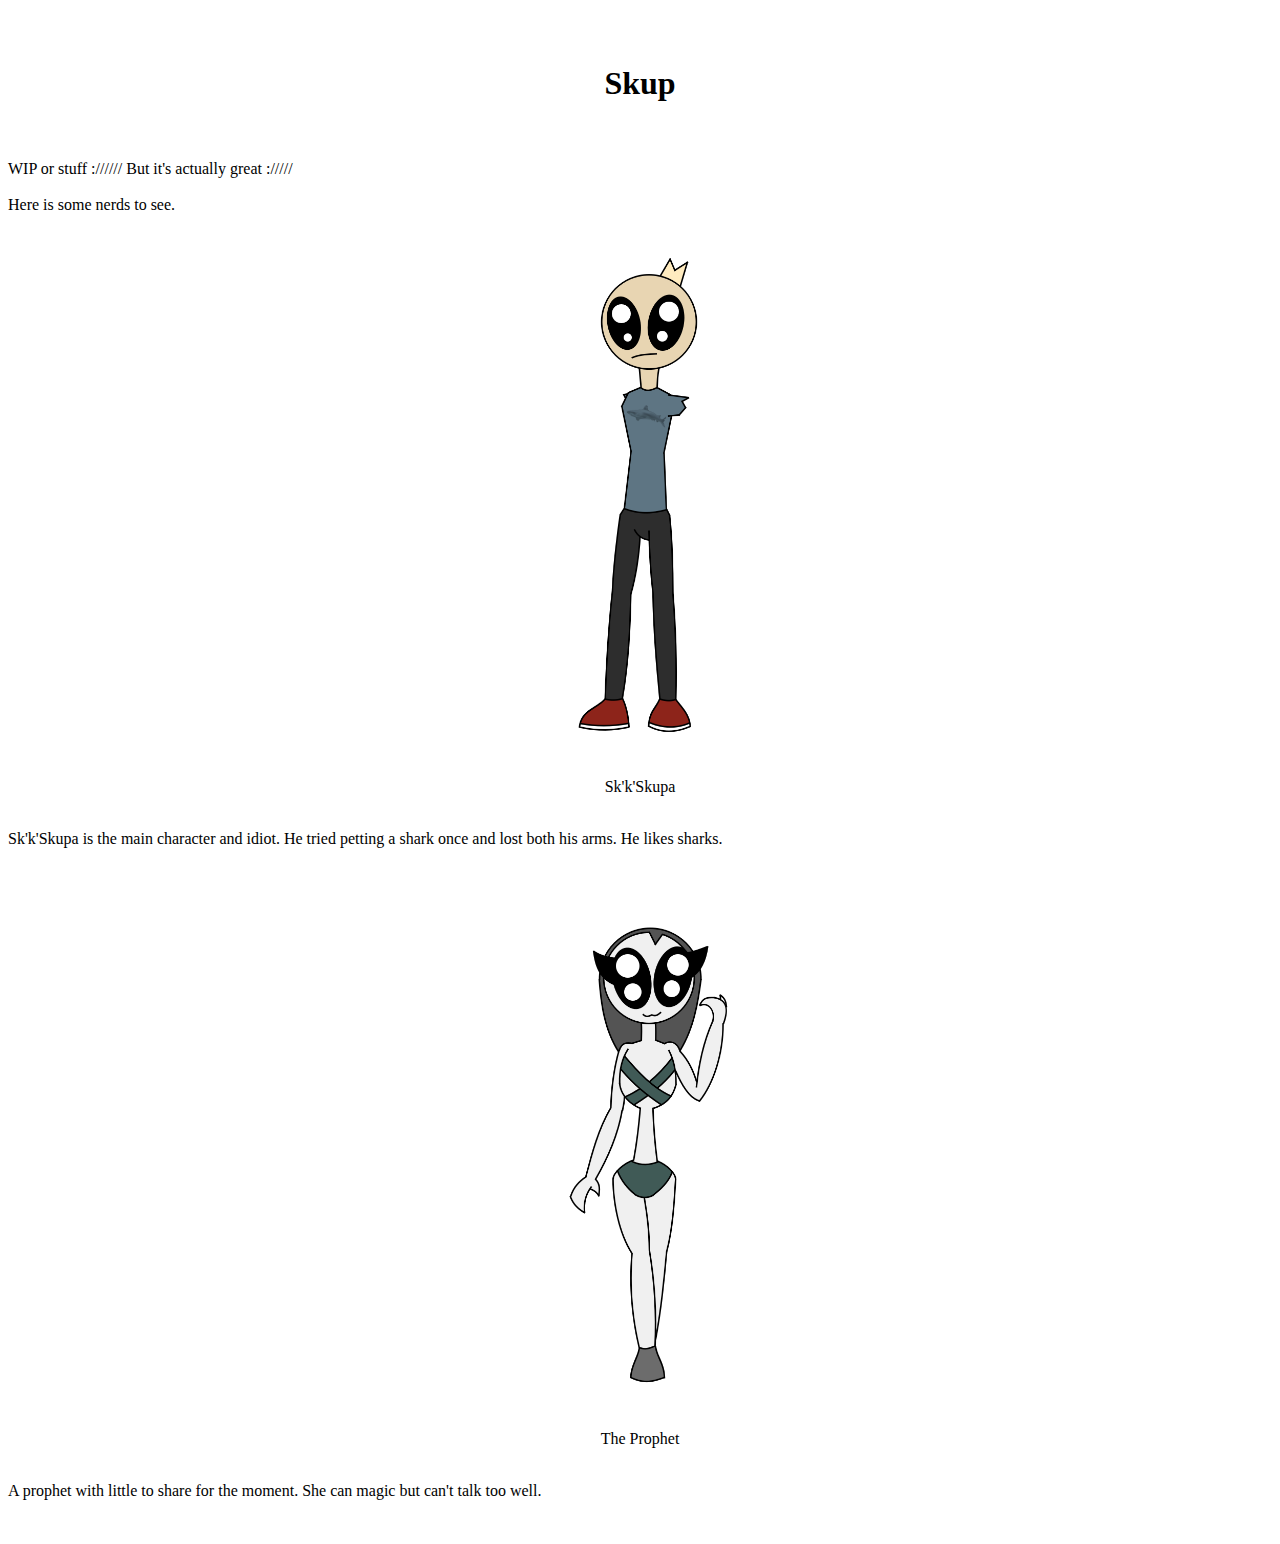
<file: index.html>
<!DOCTYPE html>
<html>
<head>
<title>Skup</title>
<link rel="icon" href="favicon.png">
</head>
<style>
img {
  display: block;
  margin-left: auto;
  margin-right: auto;
}
</style>
<body>
<br>
<br>
<h1 style="text-align: center;">Skup</h1>
<br>
<br>
WIP or stuff :////// But it's actually great ://///<br>
<br>
Here is some nerds to see.<br>
<br>
<img src="Sk'k'Skupa.png" alt="(Oh No)" width="512" height="512"><br>
<p style="text-align: center;">Sk'k'Skupa</p>
<br>
Sk'k'Skupa is the main character and idiot. He tried petting a shark once and lost both his arms. He likes sharks.<br>
<br>
<br>
<img src="Prophet.png" alt="(Oh No)" width="512" height="512"><br>
<p style="text-align: center;">The Prophet</p>
<br>
A prophet with little to share for the moment. She can magic but can't talk too well.<br>
<br>
<br>
</body>
</html>
</file>
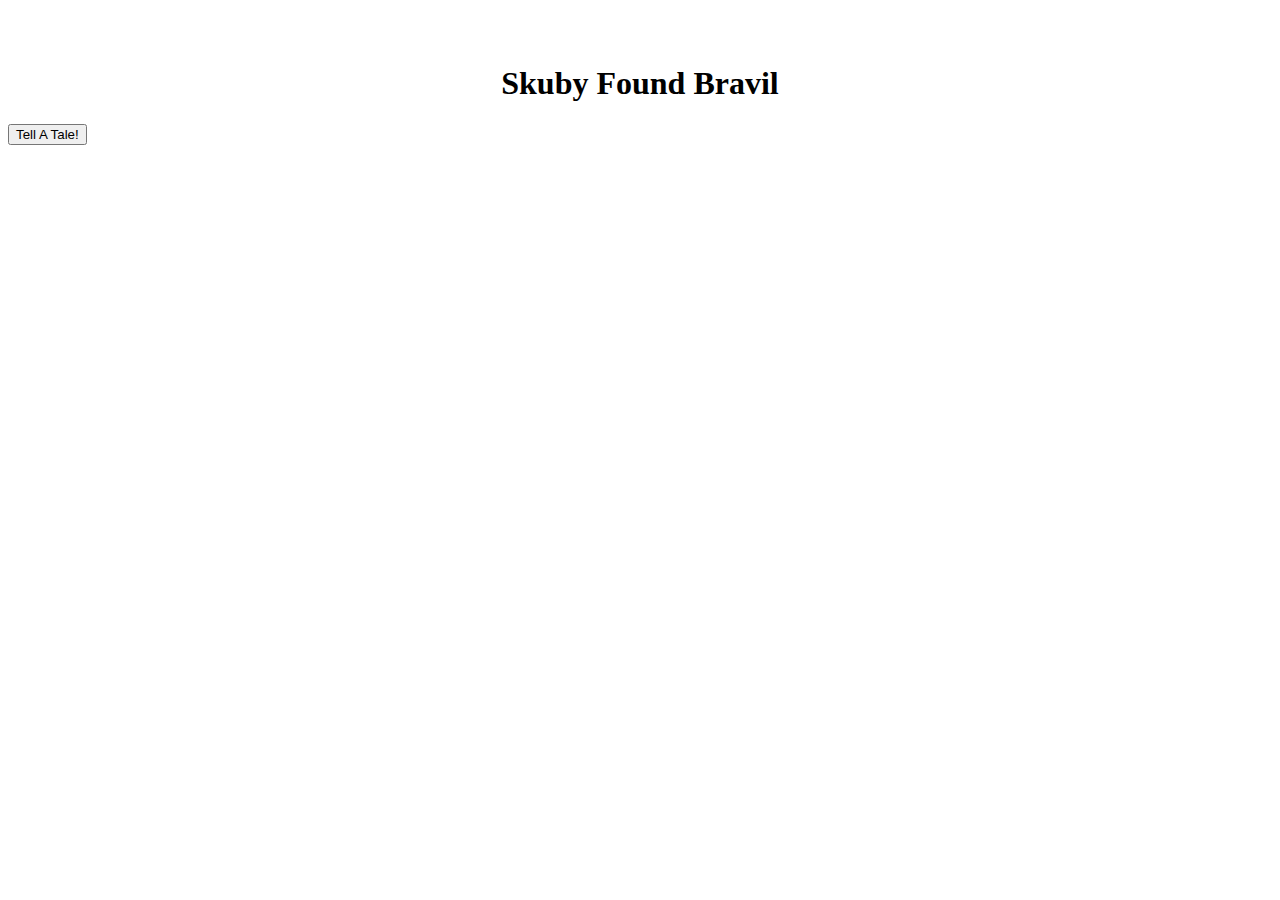
<file: Story1(DEV).html>
<!DOCTYPE html>
<html>
<head>
<title>Skupy Found Bravil</title>
<link rel="icon" href="favicon.png">
<link rel="stylesheet" type="text/css" href="styles.css">
</head>
<body>
<br>
<br>
<audio id="Music2">
  <source src="Sounds/Music2.ogg" type="audio/ogg">
  <source src="Sounds/Music2.wav" type="audio/wav">
</audio>
<h1 style="text-align: center;">Skuby Found Bravil</h1>
<button id="StoryButton" type="button" onclick="StartStory()">Tell A Tale!</button>
<br>
<br>
<p id="p1" style="text-align: center; background-color: black; color: white;"></p>
<div id="StoryDiv1" class="movable"><img id="StoryImg1" src="Images/Skuby03.gif" alt="(Oh No)" style="display: none"></div>
<div id="StoryDiv2" class="movable"><img id="StoryImg2" src="Images/Girl01_01.gif" alt="(Oh No)" style="display: none"></div>
<br>
<br>
<br>
<br>
<br>
<script>
function StartStory() {
	let frm = null;
	let pos = 0;
	document.body.style.backgroundImage = "url('Images/Background1_3.png')";
	document.body.style.backgroundSize = "cover";
	const storyImg01 = document.getElementById("StoryImg1");
	const storyDiv01 = document.getElementById("StoryDiv1");
	
	const storyDiv02 = document.getElementById("StoryDiv2");
	const storyImg02 = document.getElementById("StoryImg2");
	
	const storyButton = document.getElementById("StoryButton");
	storyDiv01.style.top = "400px";
	storyDiv01.style.left = "500px";
	storyImg01.style = "display: show";
	storyImg01.src = "Images/Skuby08.gif"
	
	storyDiv02.style.top = "400px";
	storyDiv02.style.left = "840px";
	storyImg02.style = "display: show";
	
	storyImg01.style.opacity = 1;
	
	storyButton.style = "display: none";
	
	let guyPos1 = 840;
	let phase = 4;
  
	clearInterval(frm);
	frm = setInterval(frame, 10);
	
	
	
	function frame()
	{
		pos++;
		if(phase == 4)
		{
			if(pos == 400)
			{
				document.getElementById("p1").innerHTML = "(Skuby) Please tell me this is Bravil..";
				storyImg01.src = "Images/Skuby09.gif";
			}
			if(pos == 700)
			{
				document.getElementById("p1").innerHTML = "(Girl) Yeah this is Bravil. So what?";
				storyImg01.src = "Images/Skuby08.gif";
				storyImg02.src = "Images/Girl01_02.gif";
			}
			if(pos == 1100)
			{
				document.getElementById("p1").innerHTML = "(Skuby) Really? I finally got to this amazing city?";
				storyImg01.src = "Images/Skuby05.gif";
				storyImg02.src = "Images/Girl01_01.gif";
			}
			if(pos == 1600)
			{
				document.getElementById("p1").innerHTML = "";
				storyImg01.src = "Images/Skuby06.gif";
			}
			if(pos == 1800)
			{
				document.getElementById("p1").innerHTML = "(Girl) This place is shit.";
				storyImg01.src = "Images/Skuby06.gif";
				storyImg02.src = "Images/Girl01_02.gif";
			}
			if(pos == 1900)
			{
				storyImg01.src = "Images/Skuby03.gif";
			}
			if(pos == 2100)
			{
				document.getElementById("p1").innerHTML = "";
				storyImg02.src = "Images/Girl01_01.gif";
			}
			if(pos == 2400)
			{
				document.getElementById("p1").innerHTML = "(Skuby) Is there no big attractions to see here?";
				storyImg01.src = "Images/Skuby07.gif";
			}
			if(pos == 2900)
			{
				document.getElementById("p1").innerHTML = "";
				storyImg01.src = "Images/Skuby03.gif";
			}
			if(pos == 3200)
			{
				document.getElementById("p1").innerHTML = "(Girl) I repeat. This place is shit.";
				storyImg02.src = "Images/Girl01_02.gif";
			}
			if(pos == 3800)
			{
				document.getElementById("p1").innerHTML = "";
				storyImg02.src = "Images/Girl01_01.gif";
			}
			
			if(pos == 4200)
			{
				document.body.style.backgroundImage = "url('Images/Blank0.png')";
				storyImg01.style = "display: none";
				storyImg02.style = "display: none";
			}
		}
	}
}
</script>
</body>
</html>
</file>
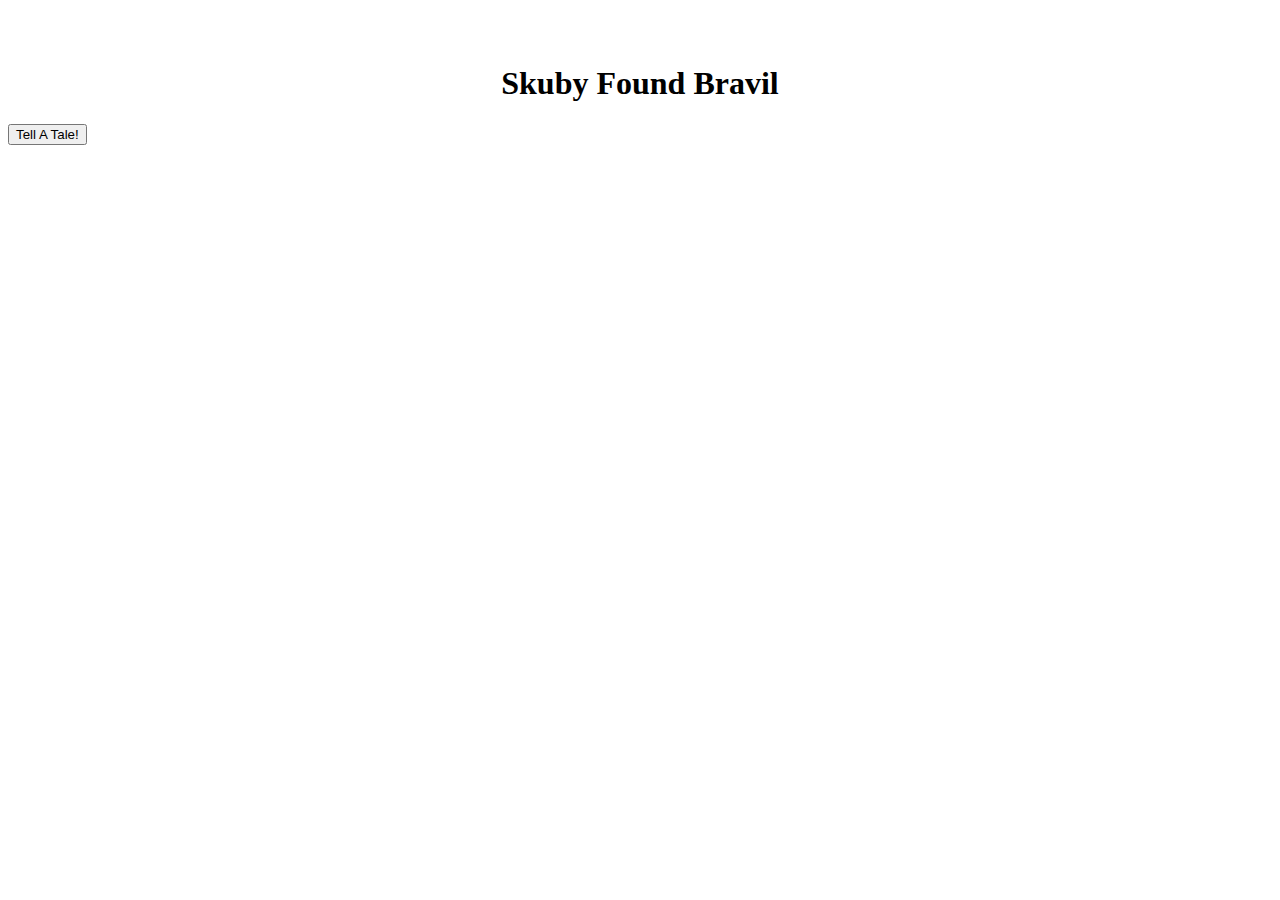
<file: Story1.html>
<!DOCTYPE html>
<html>
<head>
<title>Skuby Found Bravil</title>
<link rel="icon" href="favicon.png">
<link rel="stylesheet" type="text/css" href="styles.css">
</head>
<body>
<br>
<br>
<audio id="Music1">
  <source src="Sounds/Music1.ogg" type="audio/ogg">
  <source src="Sounds/Music1.wav" type="audio/wav">
</audio>
<audio id="Music2">
  <source src="Sounds/Music2.ogg" type="audio/ogg">
  <source src="Sounds/Music2.wav" type="audio/wav">
</audio>
<h1 style="text-align: center;">Skuby Found Bravil</h1>
<button id="StoryButton" type="button" onclick="StartStory()">Tell A Tale!</button>
<br>
<br>
<p id="p1" style="text-align: center; background-color: black; color: white;"></p>
<div id="StoryDiv1" class="movable"><img id="StoryImg1" src="Images/Skuby02.webp" alt="(Oh No)" style="display: none"></div>
<div id="StoryDiv2" class="movable"><img id="StoryImg2" src="Images/Guy01_01.webp" alt="(Oh No)" style="display: none"></div>
<br>
<br>
<br>
<br>
<br>
<script>
function StartStory() {
	let frm = null;
	let pos = 0;
	document.getElementById("Music1").play();
	document.body.style.backgroundImage = "url('Images/Background1_1.png')";
	document.body.style.backgroundSize = "cover";
	const storyImg01 = document.getElementById("StoryImg1");
	const storyDiv01 = document.getElementById("StoryDiv1");
	
	const storyDiv02 = document.getElementById("StoryDiv2");
	const storyImg02 = document.getElementById("StoryImg2");
	
	const storyButton = document.getElementById("StoryButton");
	storyDiv01.style.top = "400px";
	storyDiv01.style.left = "640px";
	storyImg01.style = "display: show";
	storyImg01.src = "Images/Skuby02.webp"
	
	storyDiv02.style.top = "340px";
	storyDiv02.style.left = "1200px";
	
	storyImg01.style.opacity = 0;
	
	storyButton.style = "display: none";
	
	let guyPos1 = 1200;
	let phase = 0;
  
	clearInterval(frm);
	frm = setInterval(frame, 10);
	
	
	
	function frame()
	{
		pos++;
		if(phase == 0)
		{
			if(pos == 20)
			{
				storyImg01.style.opacity = 0.25;
			}
			if(pos == 40)
			{
				storyImg01.style.opacity = 0.5;
			}
			if(pos == 60)
			{
				storyImg01.style.opacity = 0.75;
			}
			if(pos == 80)
			{
				storyImg01.style.opacity = 1;
			}
			if(pos == 100)
				phase = 1;
		}
		else if(phase == 1)
		{
			if(pos == 200)
			{
				document.getElementById("p1").innerHTML = "(Skuby) I made it to Bravil! It looks more cleaner than I got told though..";
			}
			
			if(pos == 800)
			{
				document.getElementById("p1").innerHTML = "(Skuby) I wonder where in Bravil I am.. I should ask for directions.";
				storyImg01.src = "Images/Skuby03.webp"
			}
			
			if(pos == 1500)
			{
				document.getElementById("p1").innerHTML = "(Skuby) Can someone give me some directions!?";
				storyImg01.src = "Images/Skuby04.webp"
				storyImg02.style = "display: show";
				storyImg02.style.opacity = 0;
				
			}
			
			if(pos >= 2100)
			{
				document.getElementById("p1").innerHTML = "";
				storyImg01.src = "Images/Skuby03.webp"
				storyImg02.src = "Images/Guy01_01.webp";
				
				guyPos1 -= 1;
				storyDiv02.style.left = guyPos1 + 'px';
				
				if(pos == 2120)
				{
					storyImg02.style.opacity = 0.25;
				}
				if(pos == 2140)
				{
					storyImg02.style.opacity = 0.5;
				}
				if(pos == 2160)
				{
					storyImg02.style.opacity = 0.75;
				}
				if(pos == 2180)
				{
					storyImg02.style.opacity = 1;
				}
				if(pos == 2450)
				{
					phase = 2;
					pos = 0;
				}
			}
		}
		else if(phase == 2)
		{
			if(pos == 20)
			{
				storyImg01.src = "Images/Skuby06.webp"
			}
			if(pos == 200)
			{
				document.getElementById("p1").innerHTML = "(Skuby) Hi! Can you tell me where in Bravil I can sleep?";
				storyImg01.src = "Images/Skuby05.webp"
			}
			if(pos == 700)
			{
				document.getElementById("p1").innerHTML = "";
				storyImg01.src = "Images/Skuby06.webp"
				storyImg02.src = "Images/Guy01_02.webp";
			}
			if(pos == 850)
			{
				document.getElementById("p1").innerHTML = "(Guy) This is Anvil. Bravil is far in the south east.";
				storyImg02.src = "Images/Guy01_03.webp";
			}
			if(pos == 1250)
			{
				document.getElementById("Music1").pause();
				document.getElementById("p1").innerHTML = "";
				storyImg02.src = "Images/Guy01_01.webp";
			}
			if(pos == 1500)
			{
				storyImg01.src = "Images/Skuby03.webp"
			}
			if(pos == 1800)
			{
				document.getElementById("p1").innerHTML = "(Skuby) You mean I was extremely misguided?";
				storyImg01.src = "Images/Skuby07.webp"
			}
			if(pos == 2100)
			{
				document.getElementById("p1").innerHTML = "";
				storyImg01.src = "Images/Skuby03.webp"
				phase = 3;
				pos = 0;
			}
		}
		else if(phase == 3)
		{
			if(pos == 300)
			{
				document.getElementById("p1").innerHTML = "(Skuby) This got to be a mistake mister. I don't recal this being Anvil.";
				storyImg01.src = "Images/Skuby09.webp"
			}
			if(pos == 900)
			{
				document.getElementById("p1").innerHTML = "(Guy) But it is. I live here so I know it's Anvil.";
				storyImg01.src = "Images/Skuby08.webp"
				storyImg02.src = "Images/Guy01_03.webp"
			}
			if(pos == 1500)
			{
				document.getElementById("p1").innerHTML = "(Guy) Believe me, I know my things. Very many things do I know and I'm not stupid about it.";
				storyImg02.src = "Images/Guy01_04.webp"
			}
			if(pos == 2100)
			{
				document.getElementById("p1").innerHTML = "(Skuby) Sorry... I'll head out for Bravil again..";
				storyImg02.src = "Images/Guy01_05.webp"
				storyImg01.src = "Images/Skuby09.webp"
			}
			if(pos == 2600)
			{
				storyImg01.style = "display: none";
				storyImg02.style = "display: none";
				document.getElementById("p1").innerHTML = "[Days Later]";
				document.body.style.backgroundImage = "url('Images/Blank1.png')";
			}
			if(pos == 2900)
			{
				document.getElementById("Music2").play();
				document.body.style.backgroundImage = "url('Images/Background1_2.png')";
				storyDiv01.style.left = "500px";
				storyImg01.src = "Images/Skuby02.webp"
				storyImg01.style = "display: show";
				storyImg02.style = "display: none";
				
				document.getElementById("p1").innerHTML = "(Skuby) *Phew. Now this must be Bravil!";
			}
			if(pos == 3300)
			{
				document.getElementById("p1").innerHTML = "(Distant Voice) No this is Bruma.";
				
			}
			if(pos == 3500)
			{
				storyImg01.src = "Images/Skuby10.webp"
			}
			if(pos == 3700)
			{
				document.getElementById("p1").innerHTML = "(Skuby) FUCK!";
				storyImg01.src = "Images/Skuby11.webp"
			}
			if(pos == 3900)
			{
				document.getElementById("Music2").pause();
				storyImg01.style = "display: none";
				storyImg02.style = "display: none";
				document.getElementById("p1").innerHTML = "[Days Later Again]";
				document.body.style.backgroundImage = "url('Images/Blank1.png')";
			}
			if(pos == 4300)
			{
				document.getElementById("p1").innerHTML = "";
				document.body.style.backgroundImage = "url('Images/Background1_3.png')";
				storyDiv01.style.left = "500px";
				storyDiv02.style.top = "400px";
				storyDiv02.style.left = "840px";
				storyImg01.src = "Images/Skuby08.webp";
				storyImg02.src = "Images/Girl01_01.webp";
				storyImg01.style = "display: show";
				storyImg02.style = "display: show";
				document.getElementById("Music2").currentTime = 0;
				document.getElementById("Music2").play();
				phase = 4;
				pos = 0;
			}
		}
		else if(phase == 4)
		{
			if(pos == 200)
			{
				document.getElementById("p1").innerHTML = "(Skuby) Please tell me this is Bravil..";
				storyImg01.src = "Images/Skuby09.webp";
			}
			if(pos == 500)
			{
				document.getElementById("p1").innerHTML = "(Girl) Yeah this is Bravil. So what?";
				storyImg01.src = "Images/Skuby08.webp";
				storyImg02.src = "Images/Girl01_02.webp";
			}
			if(pos == 900)
			{
				document.getElementById("p1").innerHTML = "(Skuby) Really? I finally got to this amazing city?";
				storyImg01.src = "Images/Skuby05.webp";
				storyImg02.src = "Images/Girl01_01.webp";
			}
			if(pos == 1400)
			{
				document.getElementById("p1").innerHTML = "";
				storyImg01.src = "Images/Skuby06.webp";
			}
			if(pos == 1600)
			{
				document.getElementById("p1").innerHTML = "(Girl) This place is shit.";
				storyImg01.src = "Images/Skuby06.webp";
				storyImg02.src = "Images/Girl01_02.webp";
			}
			if(pos == 1700)
			{
				storyImg01.src = "Images/Skuby03.webp";
			}
			if(pos == 1900)
			{
				document.getElementById("p1").innerHTML = "";
				storyImg02.src = "Images/Girl01_01.webp";
			}
			if(pos == 2200)
			{
				document.getElementById("p1").innerHTML = "(Skuby) Is there no big attractions to see here?";
				storyImg01.src = "Images/Skuby07.webp";
			}
			if(pos == 2700)
			{
				document.getElementById("p1").innerHTML = "";
				storyImg01.src = "Images/Skuby03.webp";
			}
			if(pos == 3000)
			{
				document.getElementById("p1").innerHTML = "(Girl) I repeat. This place is shit.";
				storyImg02.src = "Images/Girl01_02.webp";
			}
			if(pos == 3600)
			{
				document.getElementById("p1").innerHTML = "";
				storyImg02.src = "Images/Girl01_01.webp";
			}
			
			if(pos == 3700)
			{
				storyImg01.src = "Images/Skuby12.webp";
			}
			
			if(pos == 4000)
			{
				document.getElementById("p1").innerHTML = "(Skuby) My dissapointment is more overwhelming than my will to be on this place..";
				storyImg01.src = "Images/Skuby13.webp";
			}
			
			if(pos == 4600)
			{
				document.body.style.backgroundImage = "url('Images/Blank0.png')";
				storyImg01.style = "display: none";
				storyImg02.style = "display: none";
				document.getElementById("p1").innerHTML = "[The End]";
				
			}
			
			if(pos == 4800)
			{
				EndStory();
			}
		}
	}
}

function EndStory()
{
	const storyButton = document.getElementById("StoryButton");
	storyButton.style = "display: visible";
	const storyImg01 = document.getElementById("StoryImg1");
	const storyDiv01 = document.getElementById("StoryDiv1");
	
	const storyDiv02 = document.getElementById("StoryDiv2");
	const storyImg02 = document.getElementById("StoryImg2");
	
	storyImg01.style = "display: none";
	storyImg02.style = "display: none";
	document.getElementById("Music1").pause();
	document.getElementById("Music2").pause();
	document.getElementById("Music1").currentTime = 0;
	document.getElementById("Music2").currentTime = 0;
	document.getElementById("p1").innerHTML = "";
	document.body.style.backgroundImage = "url('Images/Blank0.png')";
	
}
</script>
</body>
</html>
</file>
<file: styles.css>
DIV.movable
{ 
	position:absolute;
	TOP:50px;
	LEFT:100px;
}
</file>
